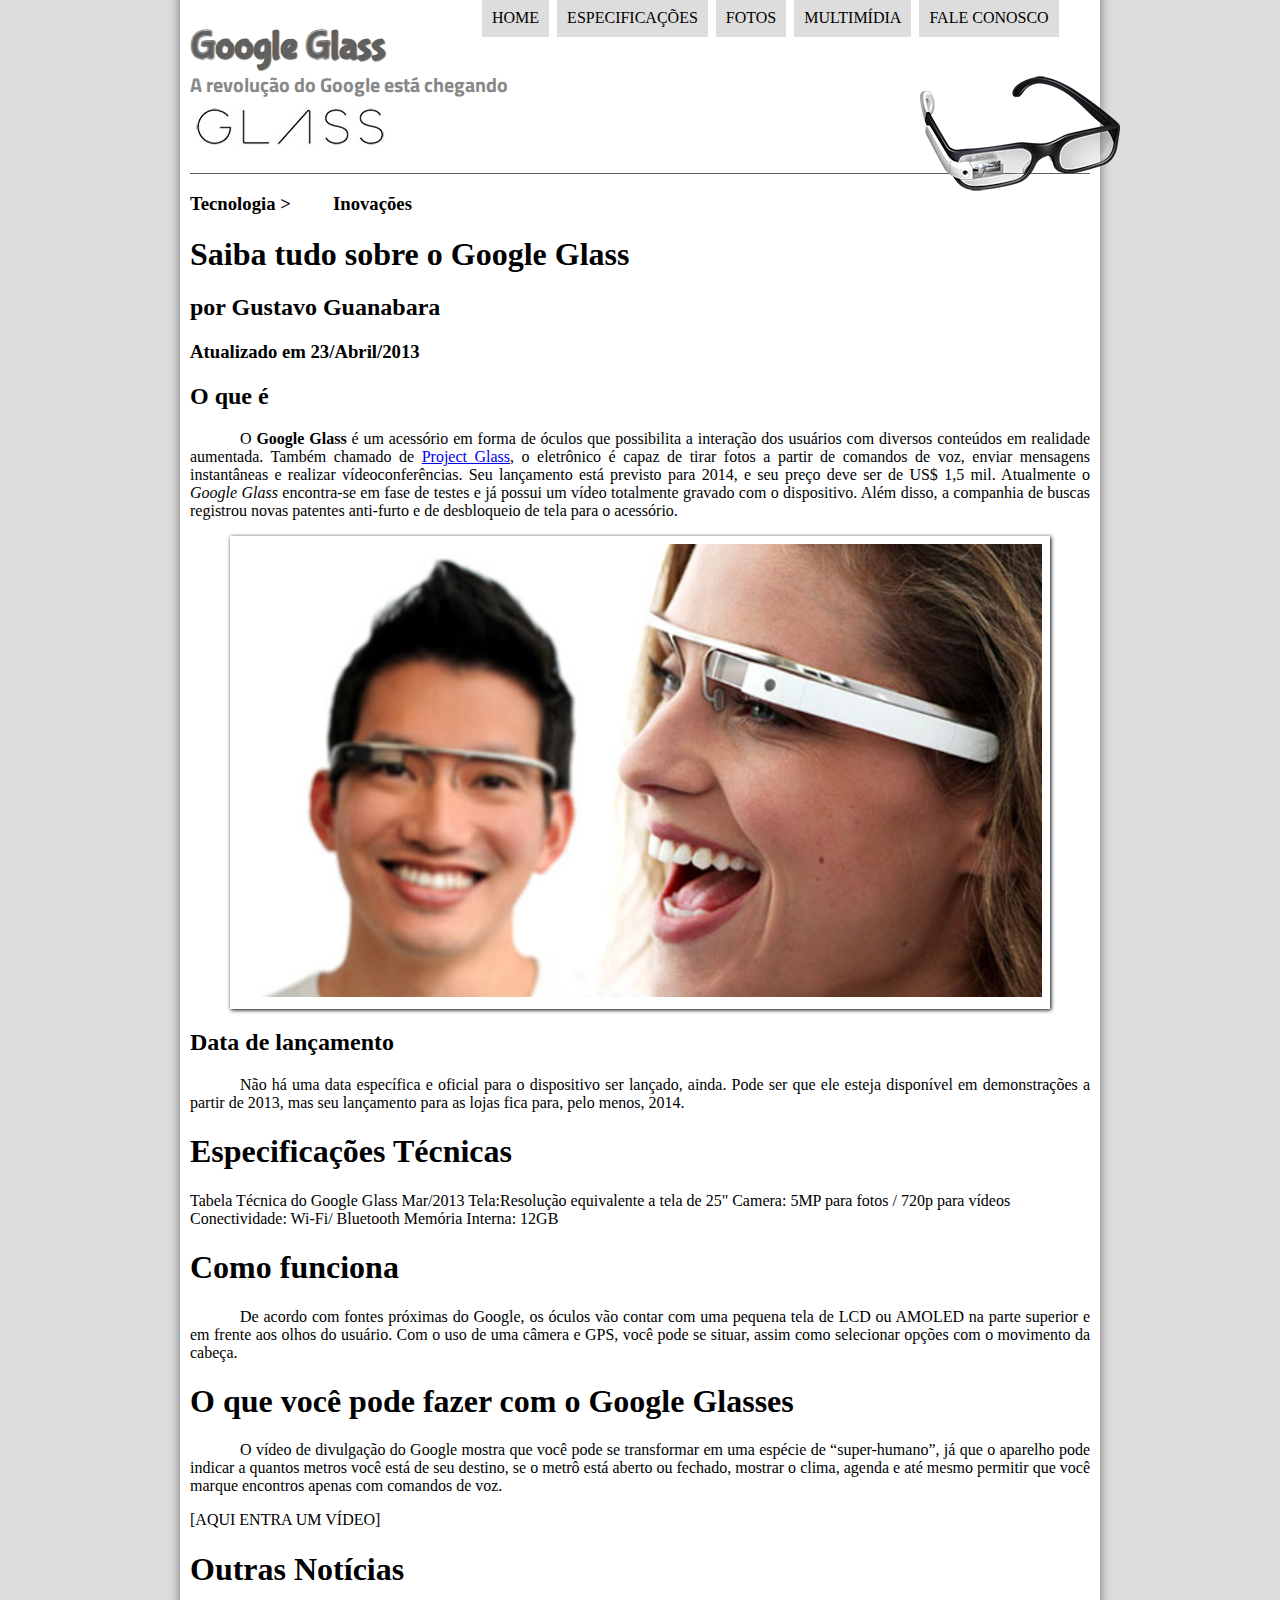
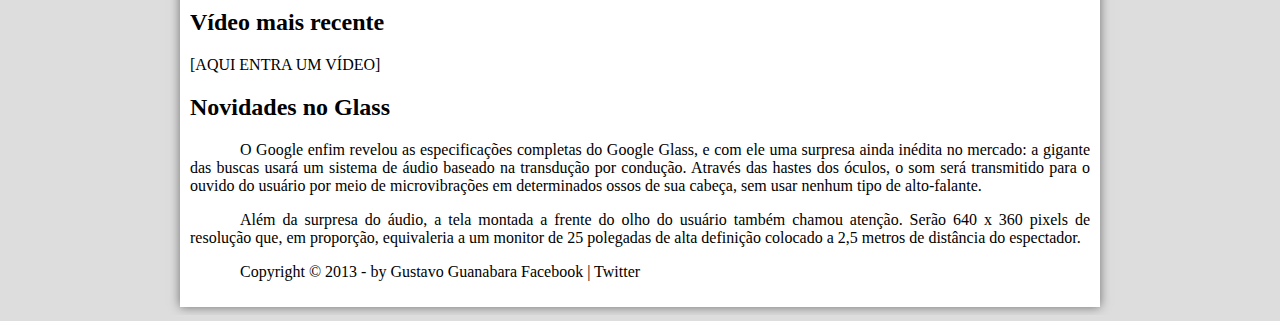
<file: projeto-glass-html5/index.html>
<!DOCTYPE html>
<html lang="pt-br">
<head>
    <meta charset="UTF-8"/>
    <title>Tudo Sobre Google Glass</title>
    <link rel="stylesheet" type="text/css" href="_css/estilo.css"/>
</head>
<body>
<div id="interface">
    
    <header id="cabecalho">
    <hgroup>
    <h1>Google Glass</h1>
    <h2>A revolução do Google está chegando</h2>
    </hgroup>

    <img id="icone" src="_imagens/glass-oculos-preto-peq.png"/>
    <nav id="menu">
        <h1>Menu Principal</h1>
        <ul type="disc">
            <li><a href="index.html">Home</a></li>
            <li><a href="specs.html">Especificações</a></li>
            <li><a href="fotos.html">Fotos</a></li>
            <li><a href="multimidia.html">Multimídia</a></li>
            <li><a href="fale-conosco.html">Fale conosco</a></li>
        </ul>
    </nav>  
    </header>
<hgroup>
<h3>Tecnologia > &nbsp;&nbsp;&nbsp;&nbsp;&nbsp;&nbsp;&nbsp;&nbsp;Inovações</h3>
<h1>Saiba tudo sobre o Google Glass</h1>
<h2>por Gustavo Guanabara</h2>
<h3>Atualizado em 23/Abril/2013</h3>
</hgroup>

<h2>O que é</h2>
<p>O <span style="font-weight:900;">Google Glass</span> é um acessório em forma de óculos que possibilita a interação dos usuários com diversos conteúdos em realidade aumentada. Também chamado de <a href="https://www.google.com/glass/start/" target="_blank">Project Glass</a>, o eletrônico é capaz de tirar fotos a partir de comandos de voz, enviar mensagens instantâneas e realizar vídeo&shy;con&shy;ferên&shy;cias. Seu lançamento está previsto para 2014, e seu preço deve ser de US$ 1,5 mil. Atualmente o <em>Google Glass</em> encontra-se em fase de testes e já possui um vídeo totalmente gravado com o dispositivo. Além disso, a companhia de buscas registrou novas patentes anti-furto e de desbloqueio de tela para o acessório.</p>

<figure class="foto-legenda">
    <img src="_imagens/glass-quadro-homem-mulher.jpg"/>
    <figcaption>
        <h3>Google Glass</h3>
        <p>Uma nova maneira de ver o mundo.</p>
    </figcaption>
</figure>

<h2>Data de lançamento</h2>
<p>Não há uma data específica e oficial para o dispositivo ser lançado, ainda. Pode ser que ele esteja disponível em demonstrações a partir de 2013, mas seu lançamento para as lojas fica para, pelo menos, 2014.</p>

<h1>Especificações Técnicas</h1>
Tabela Técnica do Google Glass Mar/2013

Tela:Resolução equivalente a tela de 25"
Camera: 5MP para fotos / 720p para vídeos
Conectividade: Wi-Fi/ Bluetooth
Memória Interna: 12GB

<h1>Como funciona</h1>
<p>De acordo com fontes próximas do Google, os óculos vão contar com uma pequena tela de LCD ou AMOLED na parte superior e em frente aos olhos do usuário. Com o uso de uma câmera e GPS, você pode se situar, assim como selecionar opções com o movimento da cabeça.</p>

<h1>O que você pode fazer com o Google Glasses</h1>
<p>O vídeo de divulgação do Google mostra que você pode se transformar em uma espécie de “super-<wbr/>humano”, já que o aparelho pode indicar a quantos metros você está de seu destino, se o metrô está aberto ou fechado, mostrar o clima, agenda e até mesmo permitir que você marque encontros apenas com comandos de voz.</p>

[AQUI ENTRA UM VÍDEO]

<h1>Outras Notícias</h1>
<h2>Vídeo mais recente</h2>

[AQUI ENTRA UM VÍDEO]

<h2>Novidades no Glass</h2>
<p>O Google enfim revelou as especificações completas do Google Glass, e com ele uma surpresa ainda inédita no mercado: a gigante das buscas usará um sistema de áudio baseado na transdução por condução. Através das hastes dos óculos, o som será transmitido para o ouvido do usuário por meio de microvibrações em determinados ossos de sua cabeça, sem usar nenhum tipo de alto-falante.</p>

<p>Além da surpresa do áudio, a tela montada a frente do olho do usuário também chamou atenção. Serão 640 x 360 pixels de resolução que, em proporção, equivaleria a um monitor de 25 polegadas de alta definição colocado a 2,5 metros de distância do espectador.</p>

<p>Copyright &copy; 2013 - by Gustavo Guanabara
Facebook | Twitter</p>

</div>
</body>
</html>
</file>
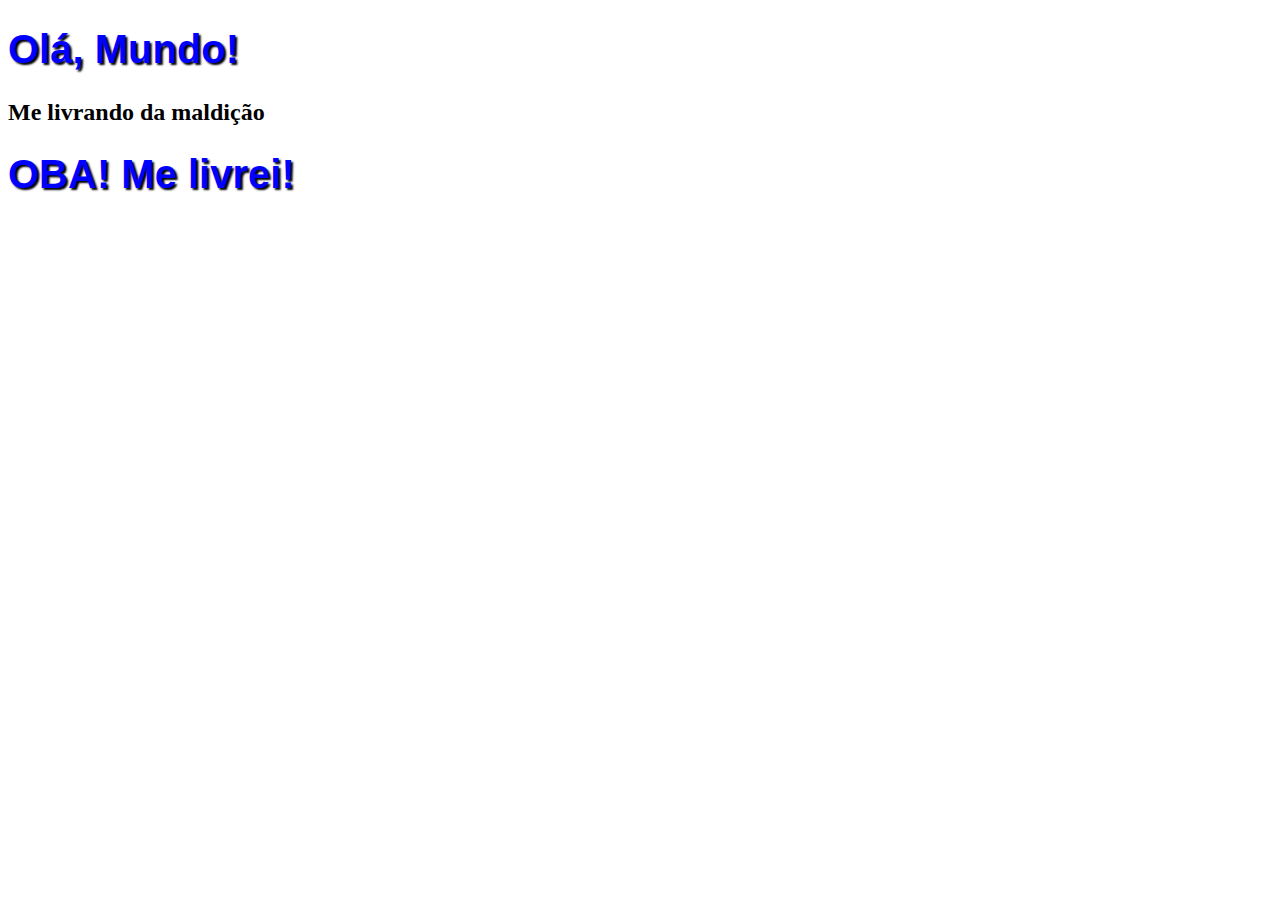
<file: maldicao.html>
<!DOCTYPE html>
<html lang="pt-br">
<head>
	<meta charset="UTF-8"/>
	<title>Curso de HTML 5</title>
	<style>
		h1 {
			font-family: Arial;
			font-size: 30pt;
			color: blue;
			text-shadow: 2px 2px 2px black;
		}
	</style>
</head>
<body>
	<h1>Olá, Mundo!</h1>
	<h2>Me livrando da maldição</h2>
	<h1>OBA! Me livrei!</h1>
</body>
</html>
</file>
<file: projeto-glass-html5/_css/estilo.css>
@charset "UTF-8";
@import url(http://fonts.googleapis.com/css2?family=Titillium+Web);
@font-face {
    font-family: 'FonteLogo';
    src: url("../_fonts/bubblegum-sans-regular.otf");
}
body {           
    background-color:#dddddd;
    color: rgba(0,0,0,1);
}

div#interface {
    width: 900px;
    background-color:#ffffff;
    margin: -22px auto 0px auto;
    box-shadow: 0px 0px 10px rgba(0,0,0,.5);
    padding: 10px 10px 10px 10px;
}

p {
    text-align: justify;
    text-indent: 50px;
}

header#cabecalho img#icone {
    position: relative;
    left: 730px;
    top: -44px;
}

header#cabecalho {
    border-bottom: 1px #606060 solid;
    height: 150px;
    background: url("../_imagens/glass-logo-peq.jpg") no-repeat 0px 80px;
}

header#cabecalho h1 {
    font-family: 'FonteLogo', sans-serif;
    font-size: 30pt;
    color: #606060;
    text-shadow: 1px 1px 1px rgba(0,0,0,.6);
    padding: 0px;
    margin-bottom: 0px;
}

header#cabecalho h2 {
    font-family: 'Titillium Web', sans-serif;
    color: #888888;
    font-size: 15pt;
    padding: 0px;
    margin-top: 0px;
}

div#interface {
    position: relative;
}
/* Formatação de imagens com legendas */

figure.foto-legenda {
    position: relative;
    border: 8px solid white;   
    box-shadow: 1px 1px 4px black; 
}

figure.foto-legenda img {
    width: 100%;
    height: 100%;
}

figure.foto-legenda figcaption {
    opacity: 0;
    position: absolute;
    top: 0px;
    background-color: rgba(0,0,0,.4);
    color: white;
    width: 100%;
    height: 100%;
    padding: 10px;
    box-sizing: border-box;
    transition: opacity 1s;
}

figure.foto-legenda:hover figcaption {
    opacity: 1;
}

/* Formatação do Menu */


nav#menu {
    display: block;
}

nav#menu ul {
    list-style: none;
    text-transform: uppercase;
    position: absolute;
    top: -5px;
    left: 260px;
}

nav#menu li {
    display: inline-block;
    background-color: #dddddd;
    padding: 10px;
    margin: 2px;
    -webkit-transition: background-color 1s;
    -moz-transition: background-color 1s;
    -ms-transition: background-color 1s;
    -o-transition: background-color 1s;
    transition: background-color 1s;
}

nav#menu li:hover {
    background-color: #606060;
}

nav#menu h1 {
    display: none;
}

nav#menu a {
    color: black;
    text-decoration: none;
}

nav#menu a:hover {
    color: white;
    text-decoration: underline;
}
</file>
